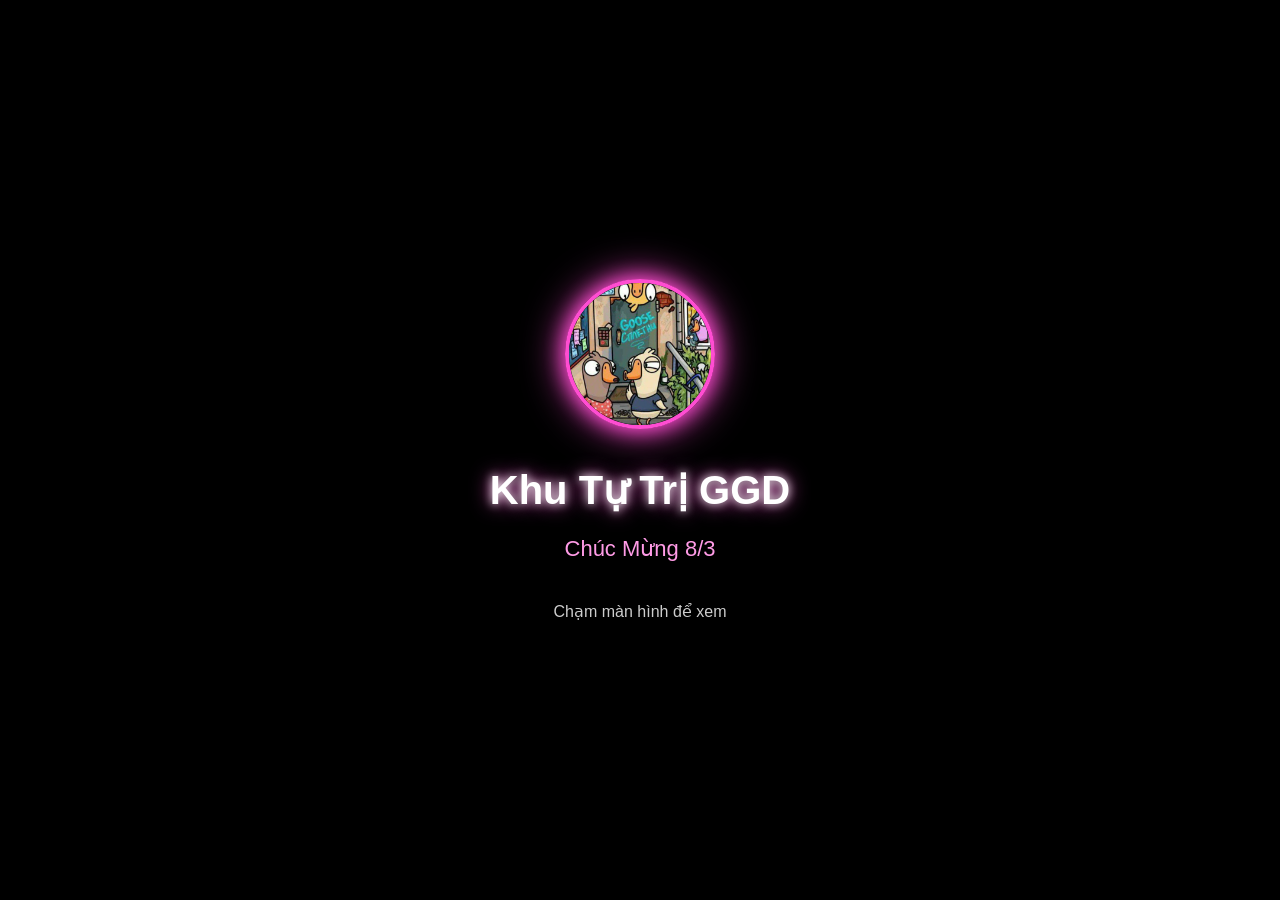
<file: index.html>
<!DOCTYPE html>
<html lang="vi">

<head>
    <meta charset="UTF-8">
    <meta name="viewport" content="width=device-width, initial-scale=1.0">
    <title>Intro</title>

    <link rel="stylesheet" href="style.css">
</head>

<body>

    <!-- VIDEO -->
    <video id="video" class="video-bg" playsinline muted preload="auto" autoplay>
        <source src="https://res.cloudinary.com/dqpxzm5pj/video/upload/introvideo3d_oxp28l.mp4" type="video/mp4">
    </video>

    <!-- INTRO -->
    <div class="logo-screen" id="logoScreen">
        <div class="flowers"></div>

        <img src="image/logo.jpg" class="logo-img">
        <br>

        <h2 class="title">Khu Tự Trị GGD</h2>
        <br>
        <p class="sub">Chúc Mừng 8/3</p>
        <div class="tap-text">Chạm màn hình để xem</div>
    </div>

    <div class="enter-screen" id="enterScreen">
        <a href="Home/index.html" class="enter-btn">
            Vào Website
        </a>
    </div>

    <script src="script.js"></script>

</body>

</html>
</file>
<file: style.css>
* {
    margin: 0;
    padding: 0;
    box-sizing: border-box;
}

body {
    background: black;
    overflow: hidden;
    font-family: Arial;
}

/* VIDEO */

.video-bg {
    position: fixed;
    top: 0;
    left: 0;
    width: 100vw;
    height: 100vh;
    object-fit: cover;
}

/* MOBILE KHÔNG CẮT VIDEO */

@media(max-width:768px) {

    .video-bg {
        object-fit: contain;
    }

}

/* INTRO */

.logo-screen {

    position: fixed;
    top: 0;
    left: 0;

    width: 100vw;
    height: 100vh;

    display: flex;
    flex-direction: column;

    justify-content: center;
    align-items: center;

    background: black;

    z-index: 10;

    overflow: hidden;

}

/* LOGO ẢNH */

.logo-img {

    width: 150px;
    height: 150px;

    border-radius: 50%;

    border: 4px solid #ff4dd2;

    box-shadow:
        0 0 20px #ff4dd2,
        0 0 40px #ff4dd2;

    margin-bottom: 20px;

    animation: float 3s infinite ease-in-out;

}

/* TITLE */

.title {

    font-size: 40px;
    color: white;

    text-shadow:
        0 0 10px #fff,
        0 0 20px #ff4dd2;

}

/* SUB */

.sub {

    color: #ff9be6;
    margin-top: 5px;
    font-size: 22px;

}

/* TAP TEXT */

.tap-text {

    margin-top: 40px;
    color: #ccc;
    animation: blink 1.5s infinite;

}

/* FLOAT */

@keyframes float {

    0% {
        transform: translateY(0)
    }

    50% {
        transform: translateY(-10px)
    }

    100% {
        transform: translateY(0)
    }

}

@keyframes blink {

    0% {
        opacity: 1
    }

    50% {
        opacity: .3
    }

    100% {
        opacity: 1
    }

}

/* HOA RƠI */

.flowers {

    position: absolute;
    top: -100px;
    left: 0;

    width: 100%;
    height: 200%;

    background-image: url("https://i.imgur.com/7QpKsQW.png");

    background-size: 50px;

    animation: fall 15s linear infinite;

    opacity: .5;

    pointer-events: none;

}

@keyframes fall {

    0% {
        transform: translateY(-100px);
    }

    100% {
        transform: translateY(100vh);
    }

}

.enter-screen {

    position: fixed;
    top: 0;
    left: 0;

    width: 100vw;
    height: 100vh;

    display: flex;
    justify-content: center;
    align-items: center;

    background-image: url("../image/background.png");
    background-size: cover;
    /* ảnh phủ toàn màn hình */
    background-position: center;
    /* luôn ở giữa */
    background-repeat: no-repeat;
    /* không lặp */

    opacity: 0;
    pointer-events: none;

    z-index: 20;

    transition: opacity .5s;

}

.enter-screen {
    background-position: center;
    background-size: contain;
    background-repeat: no-repeat;
}

@media(max-width:768px) {

    .enter-screen {
        background-size: contain;
        /* hiển thị full ảnh */
        background-position: center;
        background-repeat: no-repeat;
        background-color: black;
        /* phần thừa sẽ màu đen */
    }

}

.enter-btn {

    padding: 12px 28px;
    font-size: 18px;

    background: linear-gradient(145deg, #d8a86b, #b57a3f);

    color: #fff;

    border-radius: 8px;

    text-decoration: none;

    border: 2px solid #8b5a2b;

    box-shadow:
        0 4px 0 #8b5a2b,
        0 6px 15px rgba(0, 0, 0, 0.3);

    transition: all 0.2s ease;

}

.enter-btn:hover {
    transform: translateY(-2px);
    box-shadow:
        0 6px 0 #8b5a2b,
        0 10px 20px rgba(0, 0, 0, 0.35);
}

.enter-btn:active {
    transform: translateY(2px);
    box-shadow:
        0 2px 0 #8b5a2b;
}

@media (max-width:768px) {

    .enter-btn {
        padding: 8px 18px;
        font-size: 14px;
        border-radius: 6px;
    }

}
</file>
